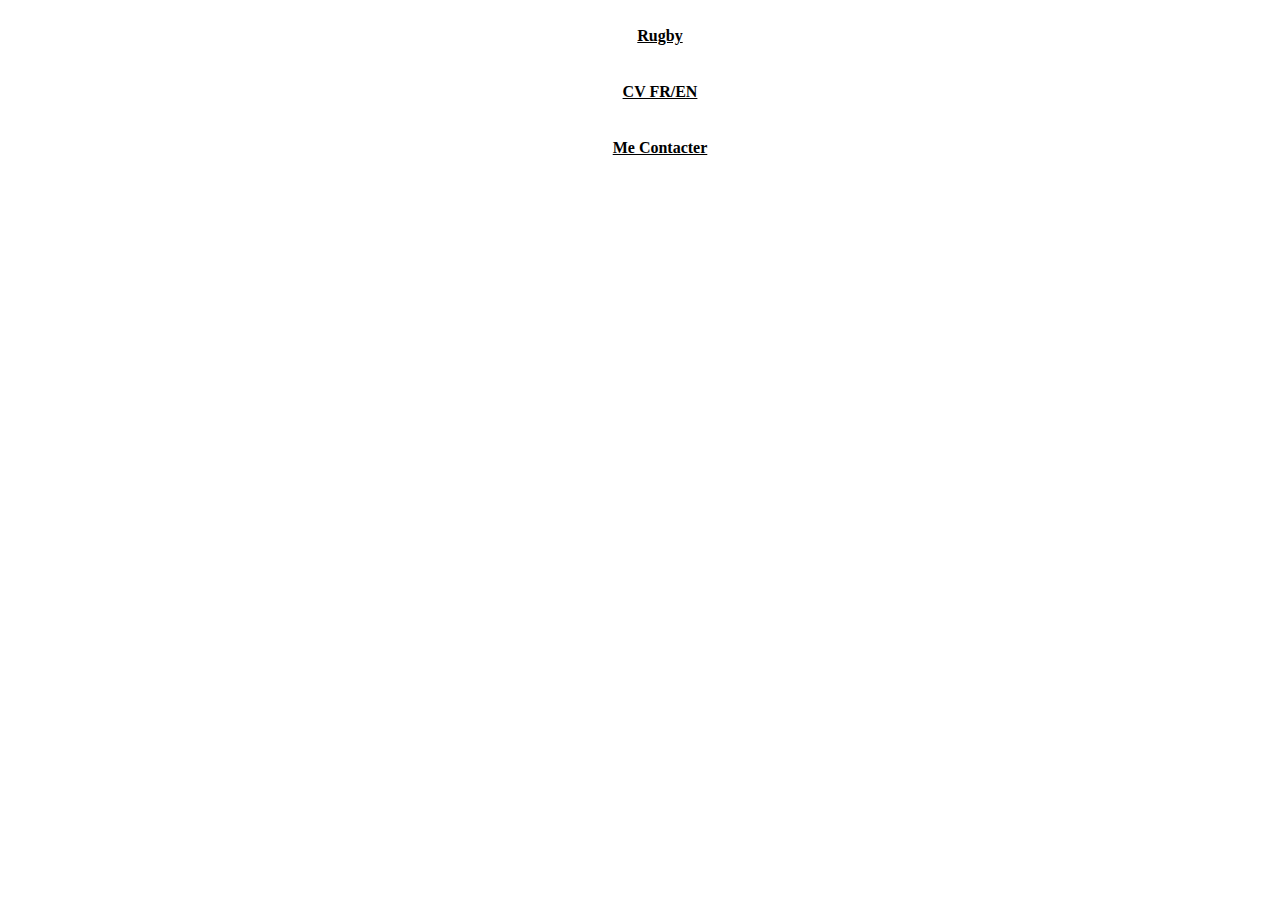
<file: index.html>
<!DOCTYPE html>
<html lang="en">

<head>
    <meta charset="UTF-8">
    <meta name="viewport" content="width=device-width, initial-scale=1.0">
    <meta http-equiv="X-UA-Compatible" content="ie=edge">
    <title>ProjetSiteHTML</title>
    <link rel="stylesheet" href="index.css">
</head>

<body>

    <!-- Menu de navigation du site -->
    <ul class="navbar">
        <p><a href="RUGBYPAGE.html" class="bouton5">Rugby</a></p>
        <p><a href="CVFR.html" class="bouton5">CV FR/EN</a></p>
        <p><a href="MECONTACTER.html" class="bouton5">Me Contacter</a></p>
    </ul>








</body>

</html>
</file>
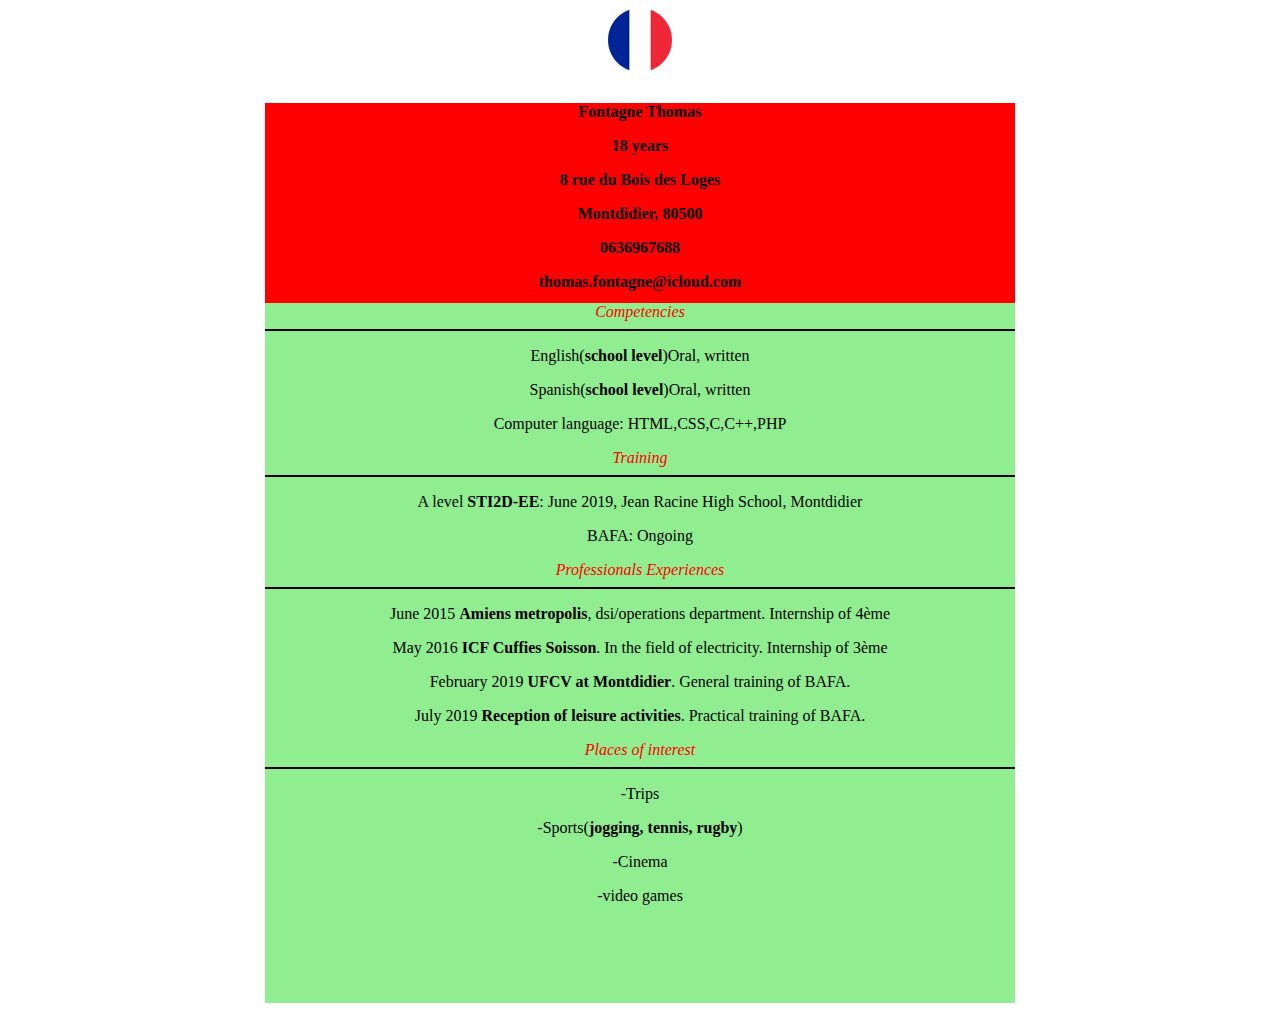
<file: CVEN.html>
<!DOCTYPE html>
<html lang="en">

<head>
    <meta charset="UTF-8">
    <meta name="viewport" content="width=device-width, initial-scale=1.0">
    <meta http-equiv="X-UA-Compatible" content="ie=edge">
    <title>CVEN</title>
    <link rel="stylesheet" href="CVEN.css">
</head>

<body>
    <div class="bouton">
        <a href="CVFR.html"><img src="france-flag-round-icon-64.png"></a>
    </div>
    <div align="center">

        <div class="topofpage">

            <p><B>Fontagne Thomas</B></p>

            <p><B>18 years</B></p>

            <p><B>8 rue du Bois des Loges</B></p>

            <p><B>Montdidier, 80500</B></p>

            <p><B>0636967688</B></p>

            <p><B>thomas.fontagne@icloud.com</B></p>

        </div>
    </div>
    <div align="center">

        <div class="thecv">

            <font color=red><I>Competencies</I></font>

            <HR>

            <p>English(<B>school level</B>)Oral, written</p>

            <p>Spanish(<B>school level</B>)Oral, written</p>

            <p>Computer language: HTML,CSS,C,C++,PHP</p>

            <font color=red><I>Training</I></font>

            <HR>

            <p>A level <B>STI2D-EE</B>: June 2019, Jean Racine High School, Montdidier</p>

            <p>BAFA: Ongoing</p>

            <font color=red><I>Professionals Experiences</I></font>

            <HR>
            <p>June 2015 <B>Amiens metropolis</B>, dsi/operations department. Internship of 4ème</p>

            <p>May 2016 <B>ICF Cuffies Soisson</B>. In the field of electricity. Internship of 3ème</p>

            <p>February 2019 <B>UFCV at Montdidier</B>. General training of BAFA.</p>
            <p>July 2019 <B>Reception of leisure activities</B>. Practical training of BAFA.</p>
            <font color=red><I>Places of interest</I></font>

            <HR>
            <p>-Trips</p>
            <p>-Sports(<B>jogging, tennis, rugby</B>)</p>
            <p>-Cinema</p>
            <p>-video games</p>
        </div>
    </div>


</body>

</html>
</file>
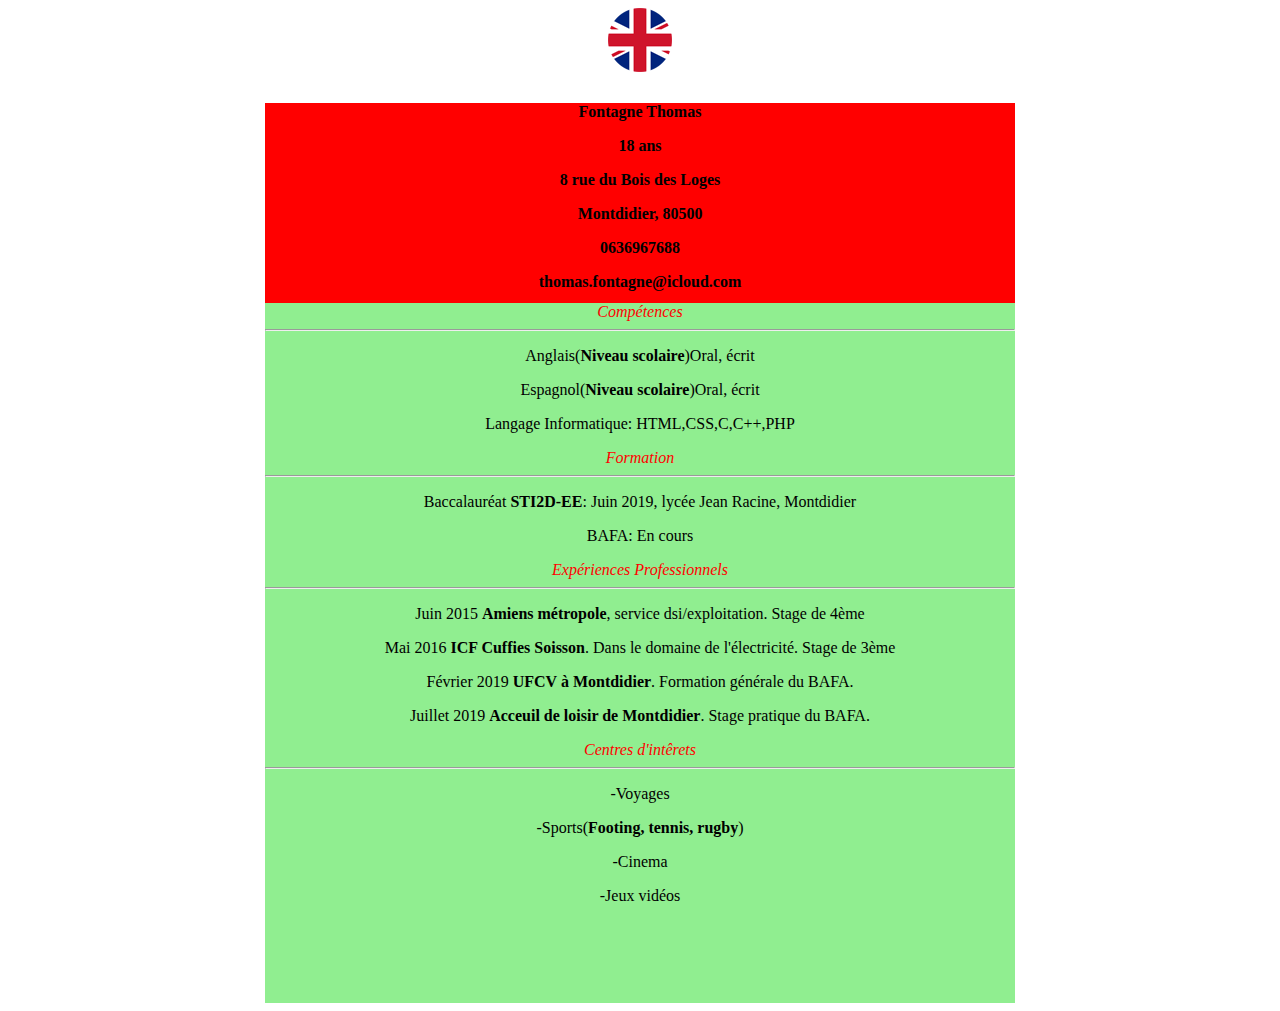
<file: CVFR.html>
<!DOCTYPE html>
<html lang="en">

<head>
    <meta charset="UTF-8">
    <meta name="viewport" content="width=device-width, initial-scale=1.0">
    <meta http-equiv="X-UA-Compatible" content="ie=edge">
    <title>CVFR</title>
    <link rel="stylesheet" href="CVFR.css">
</head>

<body>
    <div class="bouton">
        <a href="CVEN.html"><img src="united-kingdom-flag-round-icon-64.png"></a>
    </div>
    <div align="center">

        <div class="topofpage">

            <p><B>Fontagne Thomas</B></p>

            <p><B>18 ans</B></p>

            <p><B>8 rue du Bois des Loges</B></p>

            <p><B>Montdidier, 80500</B></p>

            <p><B>0636967688</B></p>

            <p><B>thomas.fontagne@icloud.com</B></p>

        </div>
    </div>
    <div align="center">

        <div class="thecv">

            <font color=red><I>Compétences</I></font>

            <HR>

            <p>Anglais(<B>Niveau scolaire</B>)Oral, écrit</p>

            <p>Espagnol(<B>Niveau scolaire</B>)Oral, écrit</p>

            <p>Langage Informatique: HTML,CSS,C,C++,PHP</p>

            <font color=red><I>Formation</I></font>

            <HR>

            <p>Baccalauréat <B>STI2D-EE</B>: Juin 2019, lycée Jean Racine, Montdidier</p>

            <p>BAFA: En cours</p>

            <font color=red><I>Expériences Professionnels</I></font>

            <HR>
            <p>Juin 2015 <B>Amiens métropole</B>, service dsi/exploitation. Stage de 4ème</p>

            <p>Mai 2016 <B>ICF Cuffies Soisson</B>. Dans le domaine de l'électricité. Stage de 3ème</p>

            <p>Février 2019 <B>UFCV à Montdidier</B>. Formation générale du BAFA.</p>
            <p>Juillet 2019 <B>Acceuil de loisir de Montdidier</B>. Stage pratique du BAFA.</p>
            <font color=red><I>Centres d'intêrets</I></font>

            <HR>
            <p>-Voyages</p>
            <p>-Sports(<B>Footing, tennis, rugby</B>)</p>
            <p>-Cinema</p>
            <p>-Jeux vidéos</p>
        </div>
    </div>


</body>

</html>
</file>
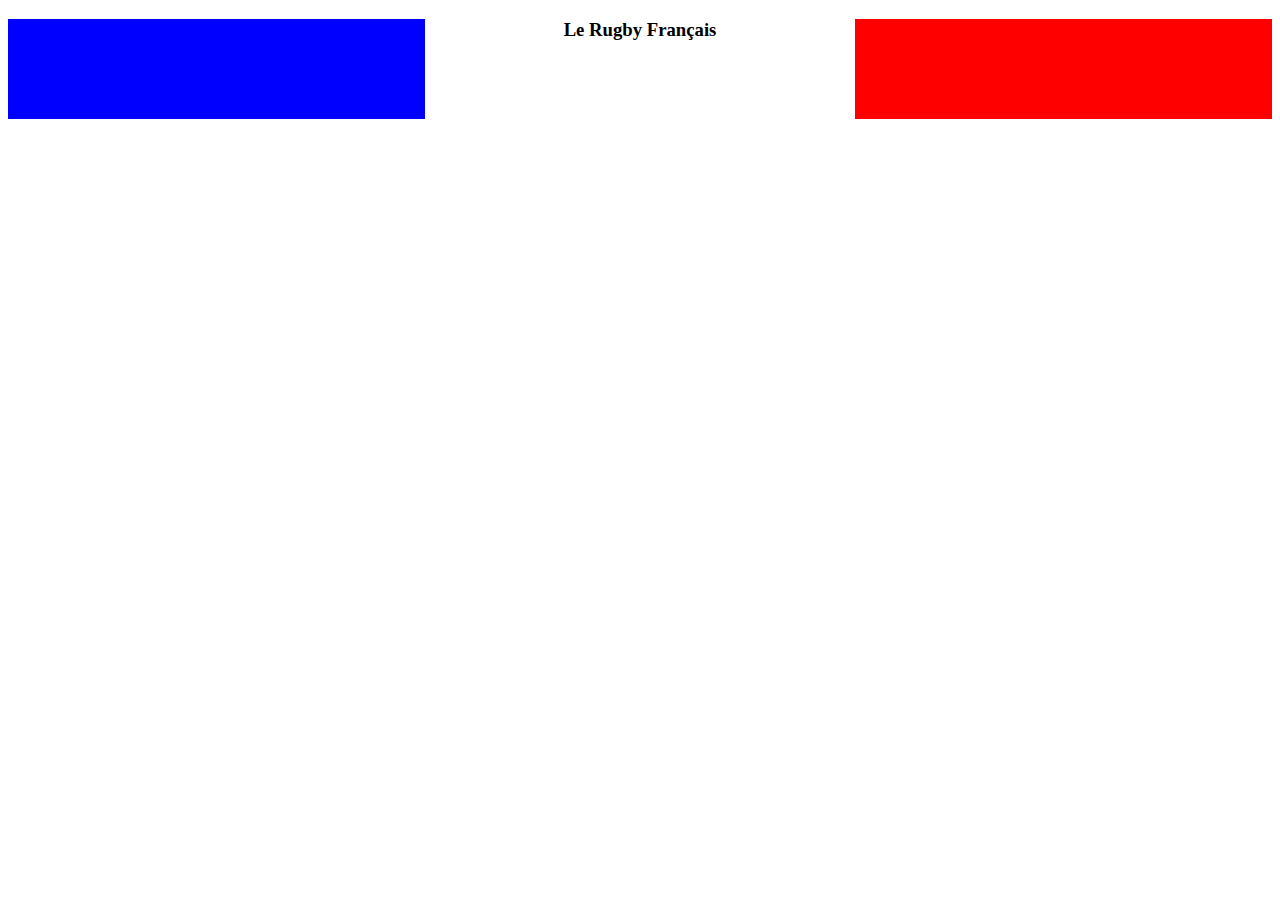
<file: RUGBYPAGE.html>
<!DOCTYPE html>
<html lang="en">

<head>
    <meta charset="UTF-8">
    <meta name="viewport" content="width=device-width, initial-scale=1.0">
    <meta http-equiv="X-UA-Compatible" content="ie=edge">
    <title>Rugby</title>
    <link rel="stylesheet" href="RUGBYPAGE.css">
</head>

<body class="acceuil">
    <div class="tetetotal">
        <div class="tetegauche">
        </div>
        <div class="teted">
        </div>
        <p class="titre">
            <h3>Le Rugby Français</h3>
        </p>

    </div>

</body>

</html>
</file>
<file: index.css>
body{
    background-image: url(https://pbs.twimg.com/profile_images/1150827821822074880/6HR2QgJC_400x400.png);
    
}

a.bouton5 {
    display: block;
    margin: auto;
    width: 150px;
    line-height: 40px;
    background: url(http://2.bp.blogspot.com/-i0uDtWEeyLE/VoUt32pSFkI/AAAAAAAADUM/obESNovWmiM/s1600/bouton-orange.png);
    color: #000000;
    -webkit-transition: all 0.7s ease-out 0s;
    -moz-transition: all 0.7s ease-out 0s;
    transition: all 0.7s ease-out 0s;
    font-weight: bold;
    text-align: center;
    }
    a.bouton5:hover {
    background: url(http://3.bp.blogspot.com/-FzfYdG3-fyU/VoUt30PxyfI/AAAAAAAADUI/6R-bHnZI630/s1600/bouton-orange2.png);
    color: #ffffff;
    }
</file>
<file: CVEN.css>
.topofpage{
    background-color: red;
    height: 200px; 
    width: 750px;
}

.thecv{
    background-color: lightgreen;
    height: 700px;
    width: 750px;
}

HR{
    border: 1px solid black;
}

.bouton{
    width: 150px;
   line-height: 40px; 
   display: block;
   margin: auto;
   font-weight: bold;
   text-align: center;
}
</file>
<file: CVFR.css>
.topofpage{
    background-color: red;
    height: 200px; 
    width: 750px;
}

.thecv{
    background-color: lightgreen;
    height: 700px;
    width: 750px;
}

HR{
    text-align:"left" size=1 width=100% color=black  ;
}

.bouton{
   width: 150px;
   line-height: 40px; 
   display: block;
   margin: auto;
   font-weight: bold;
   text-align: center;
}
</file>
<file: RUGBYPAGE.css>
.tetetotal{

    height: 100px;
    width: 100%;
    
}
.tetegauche{
    background-color: red;
    height: 100px;
    width: 33%;
    float: right;
}

.teted{
    background-color: blue;
    height: 100px;
    width: 33%;
    float: left;
}
.titre{
    color: black;
    text-align: center;
    
}
h3{
    text-align: center;
}
</file>
